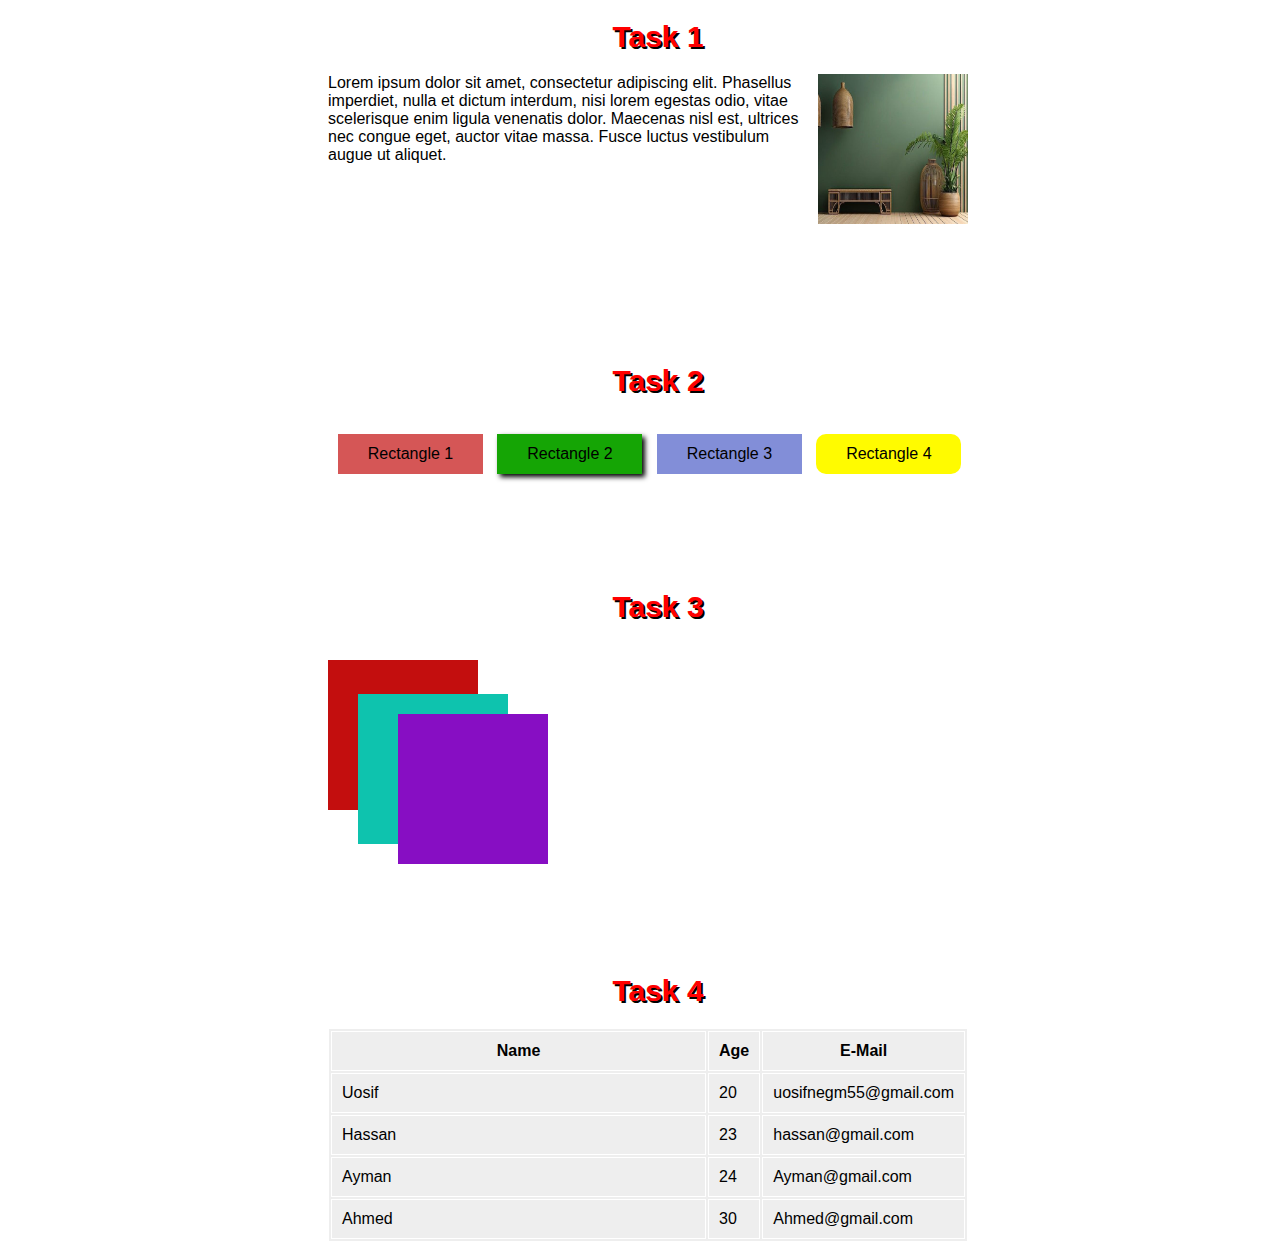
<file: Task_7/index.html>
<!DOCTYPE html>
<html lang="en">
<head>
    <meta charset="UTF-8">
    <meta name="viewport" content="width=device-width, initial-scale=1.0">
    <link rel="stylesheet" href="./style.css">
    <title>GDG</title>
</head>
<body>
    <!-- Container -->
    <div class="container">

        <!------- Task 1 ------->
        <h1>Task 1</h1>
    <p class="p1">
        <img src="./Media/eab4ee5d228bb4116ddbd824284b982dba8d99cf.jpg" alt="img" class="img">
        Lorem ipsum dolor sit amet, consectetur adipiscing elit. Phasellus imperdiet, nulla et dictum interdum,
        nisi lorem egestas odio, vitae scelerisque enim ligula venenatis dolor. Maecenas nisl est, ultrices nec congue eget, auctor vitae massa. Fusce luctus vestibulum augue ut aliquet.
    </p>

   <!------- Task 2 ------->
<div class="Two">
    <h1>Task 2</h1>
<p class="R1">Rectangle 1</p>
<p class="R2">Rectangle 2</p>
<p class="R3">Rectangle 3</p>
<p class="R4">Rectangle 4</p>
</div>

   <!------- Task 3 ------->
<div class="Three">
    <h1>Task 3</h1>
    <p class="i1"></p>
    <p class="i2"></p>
    <p class="i3"></p>
</div>

   <!------- Task 4------->

<div class="Four">
    <h1>Task 4</h1>
<table>
    <tr>
        <th>Name</th>
        <th>Age</th>
        <th>E-Mail</th>
    </tr>
    <tr>
        <td>Uosif</td>
        <td>20</td>
        <td>uosifnegm55@gmail.com</td>
    </tr>
    <tr>
        <td>Hassan</td>
        <td>23</td>
        <td>hassan@gmail.com</td>
    </tr>
    <tr>
        <td>Ayman</td>
        <td>24</td>
        <td>Ayman@gmail.com</td>
    </tr>
    <tr>
        <td>Ahmed</td>
        <td>30</td>
        <td>Ahmed@gmail.com</td>
    </tr>
</table>

</div>
</div>

</body>
</html>
</file>
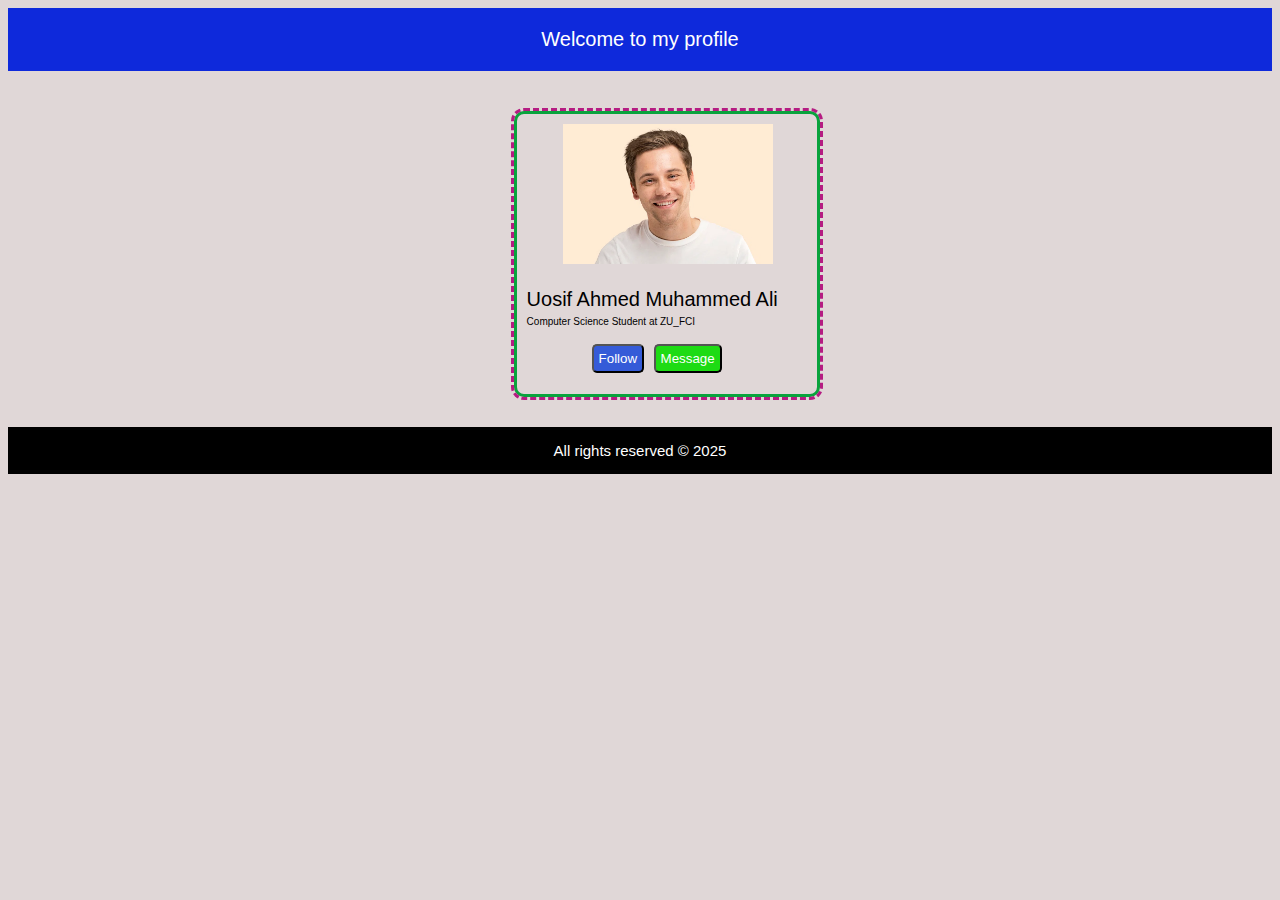
<file: Task_2/Html/index.html>
<!DOCTYPE html>
<html lang="en">
<head>
    <meta charset="UTF-8">
    <meta name="viewport" content="width=device-width, initial-scale=1.0">
    <link rel="stylesheet" href="/Task_2/CSS/style.css">
    <title>profile</title>
</head>
<body>
    <div class="header"> Welcome to my profile</div>

    <div class="container">
<img src="/Task_2/Media/profile.webp" alt="logo" class="img">

<div class="text">
    <p class="name">Uosif Ahmed Muhammed Ali </p>
   <span class="Dis"> Computer Science Student at ZU_FCI</span>
    </div>
    <div class="buttons">
        <button class="F">Follow</button>
        <button class="M">Message</button>
</div>
</div>
<div class="footer">
    All rights reserved © 2025
</div>
</body>
</html>
</file>
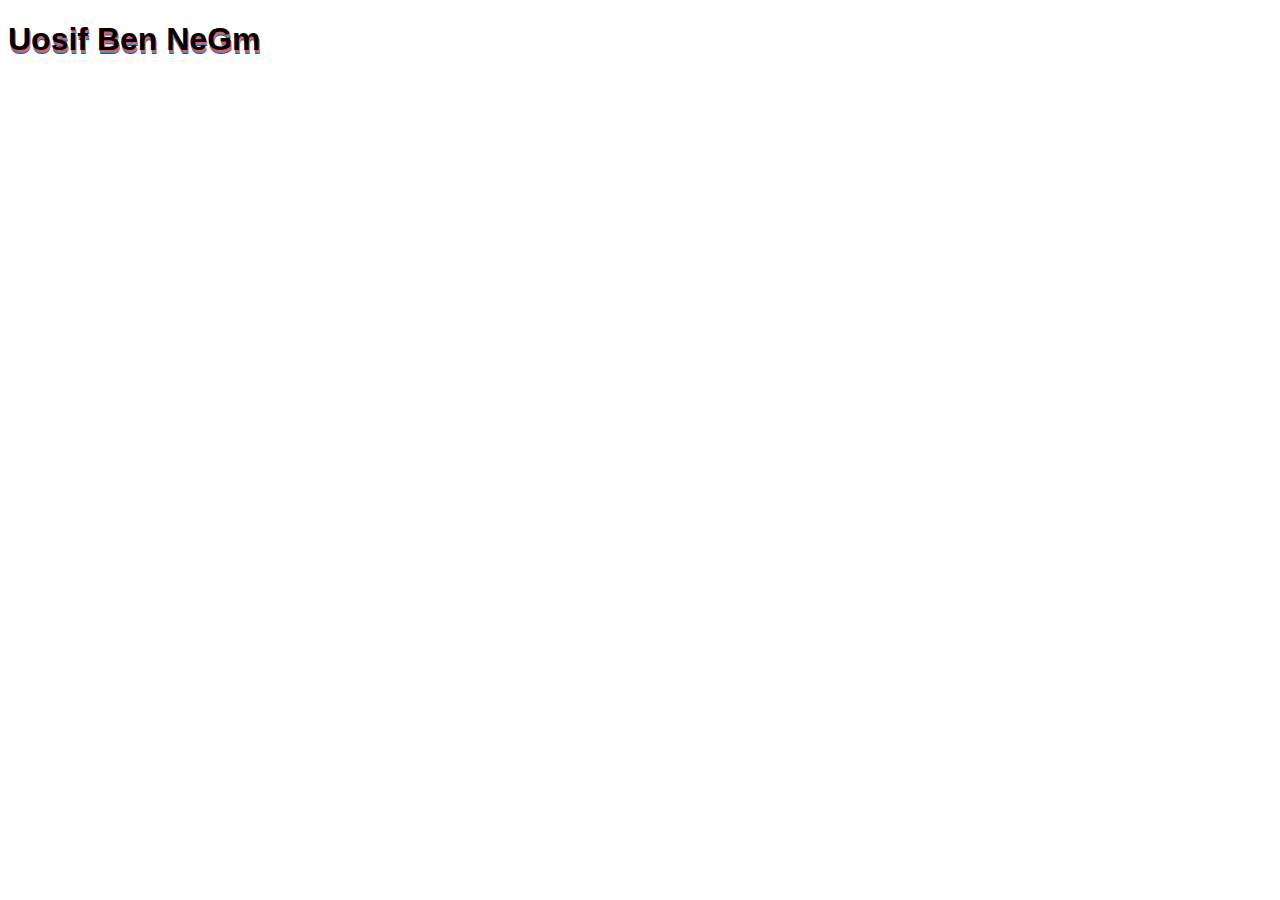
<file: Task_3/Ass_1/index.html>
<!DOCTYPE html>
<html lang="en">
<head>
  <meta charset="UTF-8">
  <meta name="viewport" content="width=device-width, initial-scale=1.0">
  <link rel="stylesheet" href="style.css">
  <title>Document</title>
</head>
<body>
  <h1> Uosif Ben NeGm</h1>
</body>
</html>
</file>
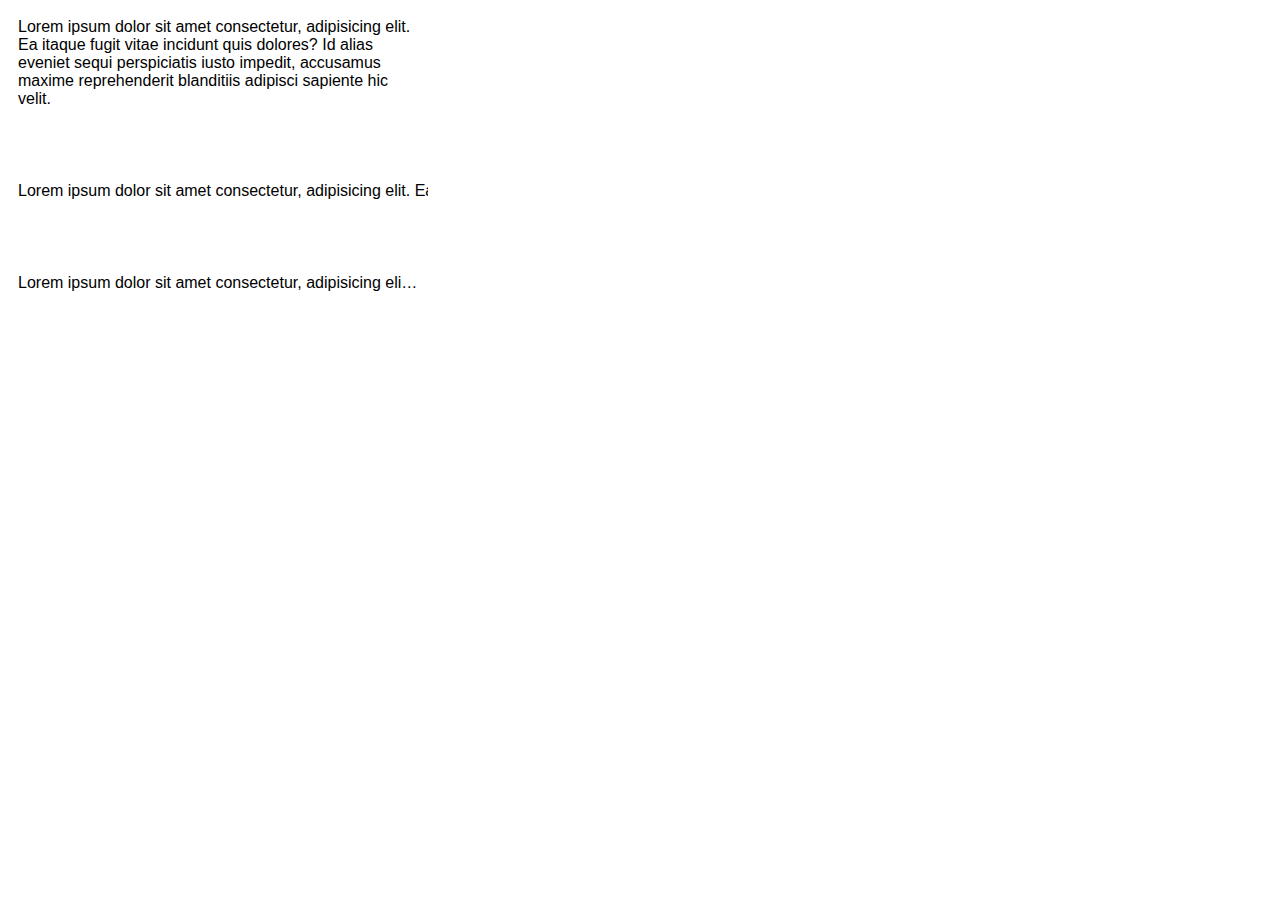
<file: Task_3/Ass_3/index.html>
<!DOCTYPE html>
<html lang="en">
<head>
    <meta charset="UTF-8">
    <meta name="viewport" content="width=device-width, initial-scale=1.0">
    <link rel="stylesheet" href="style.css">
    <title>Document</title>
</head>
<body>
    <div class="one">
        Lorem ipsum dolor sit amet consectetur, adipisicing elit.
        Ea itaque fugit vitae incidunt quis dolores? Id alias
        eveniet sequi perspiciatis iusto impedit,
        accusamus maxime reprehenderit blanditiis adipisci sapiente hic velit.
      </div>
      <br>
      <br>
      <br>
      <div class="two">
        Lorem ipsum dolor sit amet consectetur, adipisicing elit.
        Ea itaque fugit vitae incidunt quis dolores? Id alias
        eveniet sequi perspiciatis iusto impedit,
        accusamus maxime reprehenderit blanditiis adipisci sapiente hic velit.
      </div>
      <br>
      <br>
      <br>
      <div class="three">
        Lorem ipsum dolor sit amet consectetur, adipisicing elit.
        Ea itaque fugit vitae incidunt quis dolores? Id alias
        eveniet sequi perspiciatis iusto impedit,
        accusamus maxime reprehenderit blanditiis adipisci sapiente hic velit.
      </div>
</body>
</html>
</file>
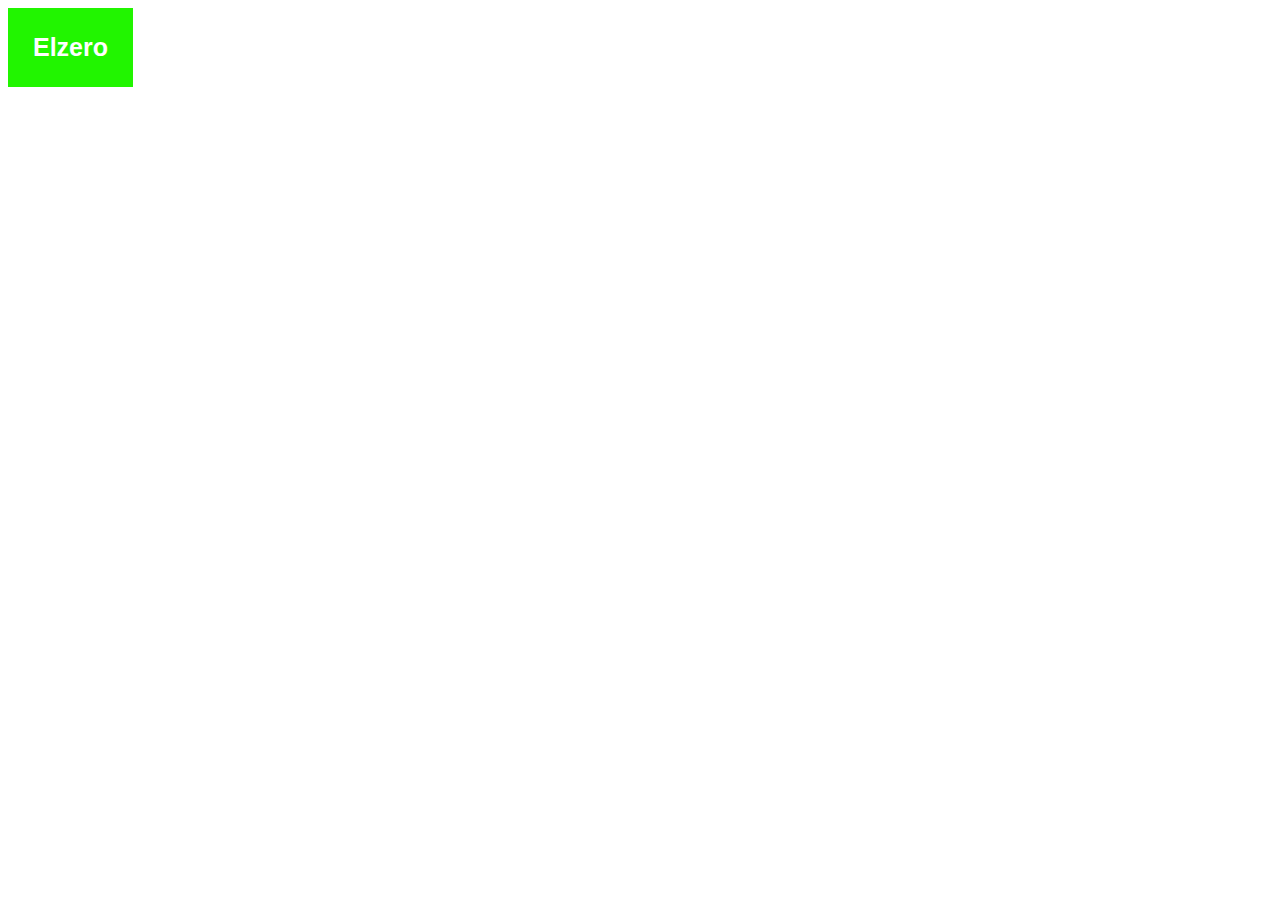
<file: Task_3/Ass_4/index.html>
<!DOCTYPE html>
<html lang="en">
<head>
    <meta charset="UTF-8">
    <meta name="viewport" content="width=device-width, initial-scale=1.0">
    <link rel="stylesheet" href="style.css">
    <title>Document</title>
</head>
<body>
    <a href="https://elzero.org" class="link">elzero</a>
</body>
</html>
</file>
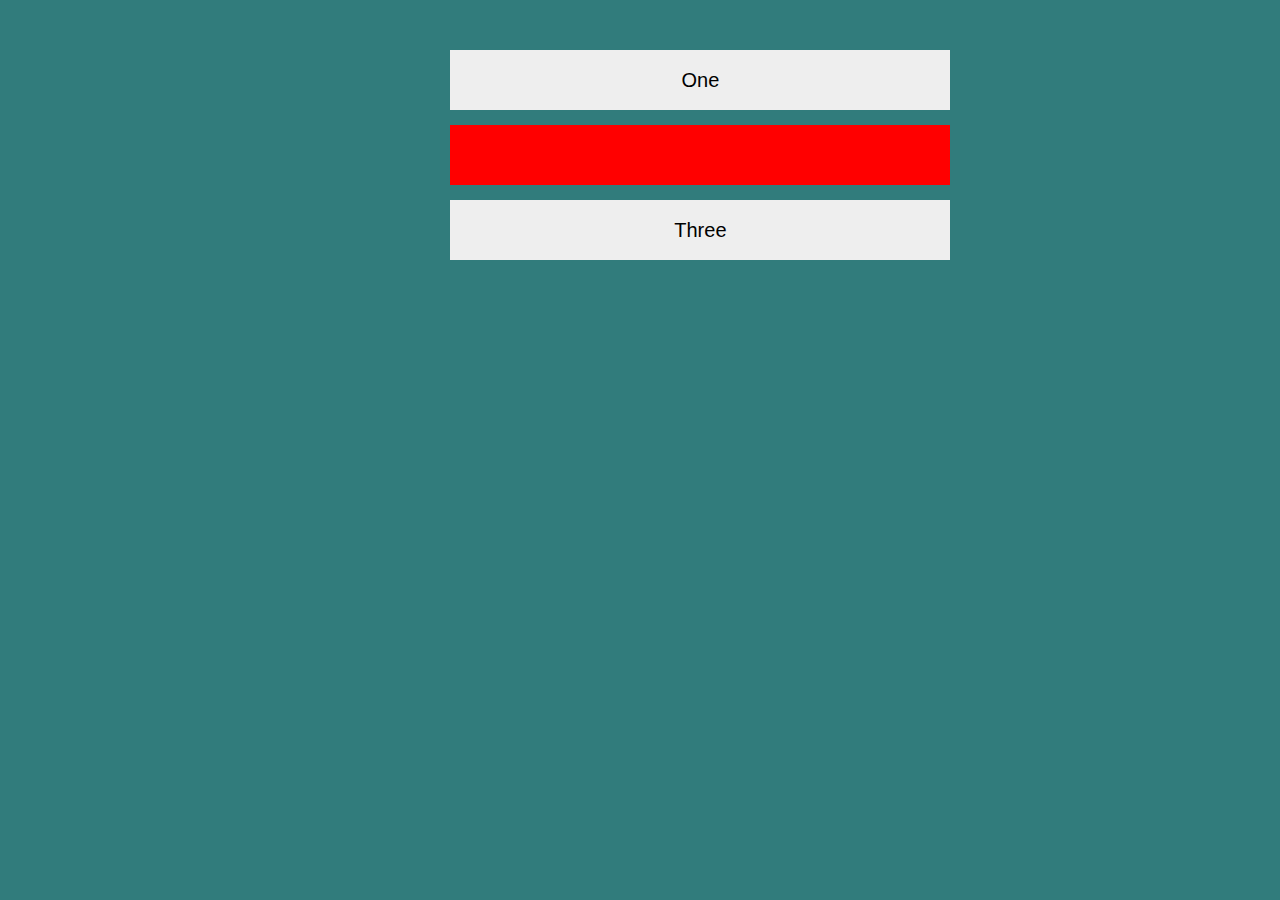
<file: Task_8/Ass_1/index.html>
<!DOCTYPE html>
<html lang="en">
<head>
    <meta charset="UTF-8">
    <meta name="viewport" content="width=device-width, initial-scale=1.0">
    <link rel="stylesheet" href="./style.css">
    <title>Ass_1</title>
</head>
<body>

<div>One</div>
<div></div>
<div>Three</div>

</body>
</html>
</file>
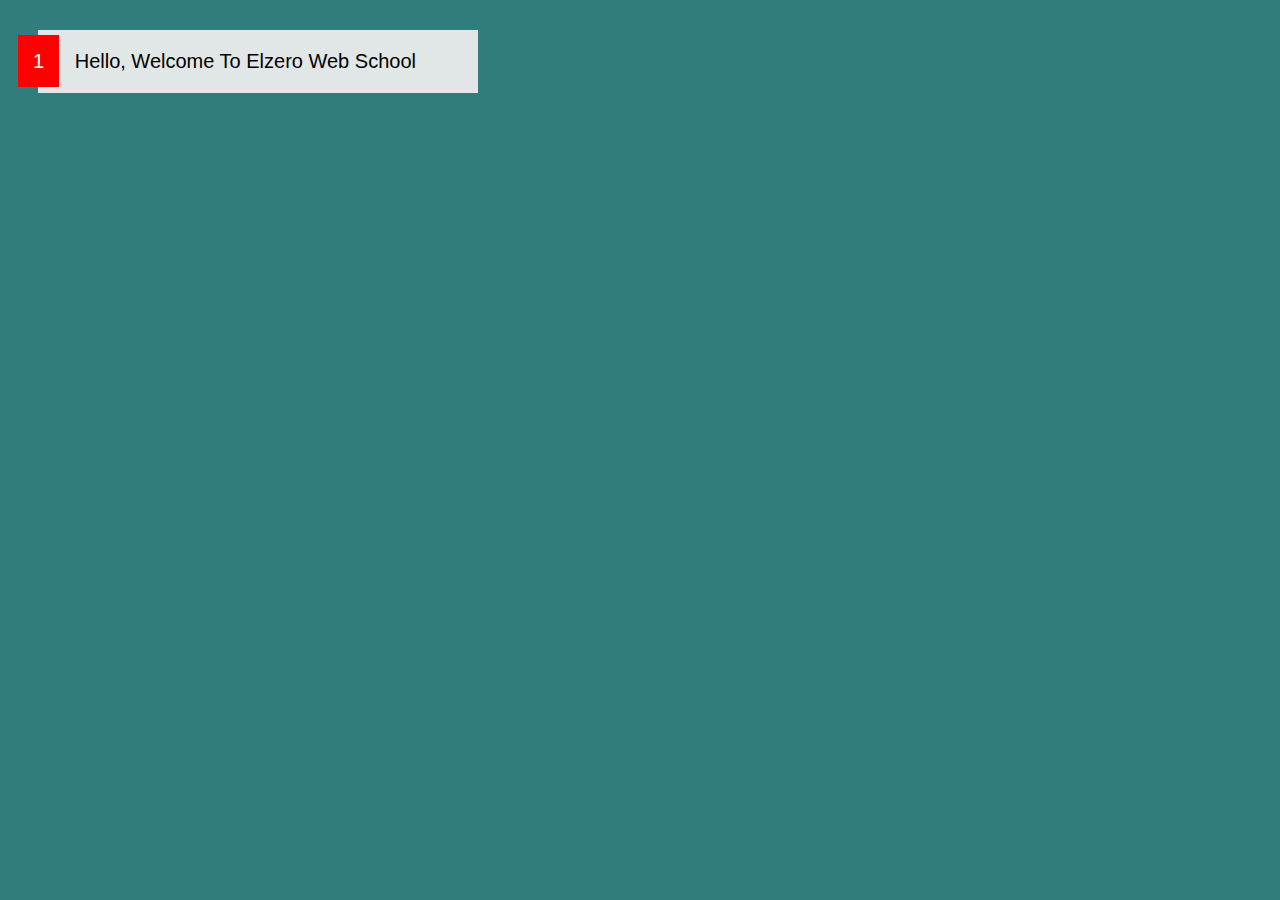
<file: Task_8/Ass_2/index.html>
<!DOCTYPE html>
<html lang="en">
<head>
    <meta charset="UTF-8">
    <meta name="viewport" content="width=device-width, initial-scale=1.0">
    <link rel="stylesheet" href="./style.css">
    <title>Ass_2</title>
</head>
<body>
    <div>1 Hello, Welcome To Elzero Web School</div>
</body>
</html>
</file>
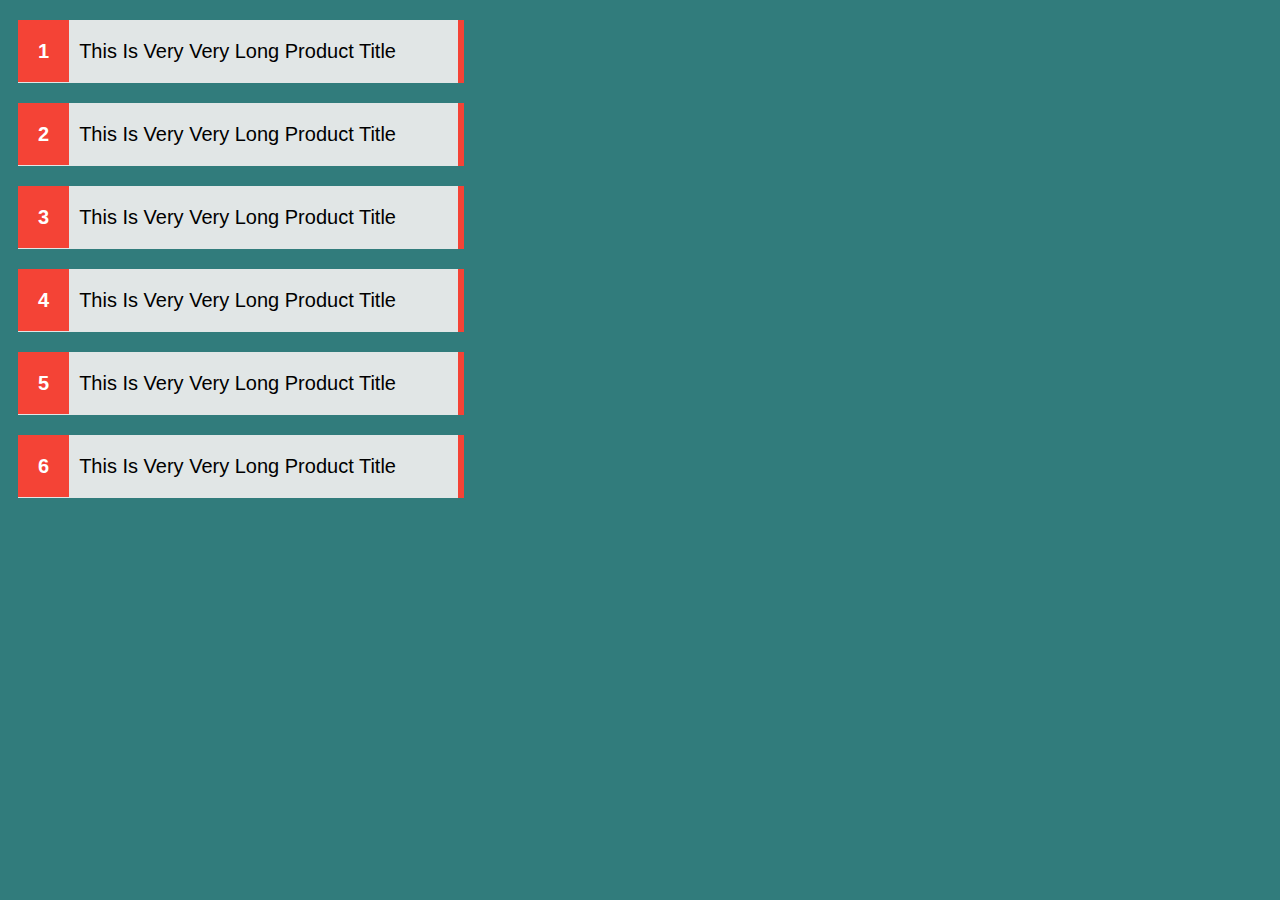
<file: Task_8/Ass_3/index.html>
<!DOCTYPE html>
<html lang="en">
<head>
    <meta charset="UTF-8">
    <meta name="viewport" content="width=device-width, initial-scale=1.0">
    <link rel="stylesheet" href="./style.css">
    <title>Ass_3</title>
</head>
<body>
<p>This Is Very Very Long Product Title</p>
<p>This Is Very Very Long Product Title</p>
<p>This Is Very Very Long Product Title</p>
<p>This Is Very Very Long Product Title</p>
<p>This Is Very Very Long Product Title</p>
<p>This Is Very Very Long Product Title</p>
</body>
</html>
</file>
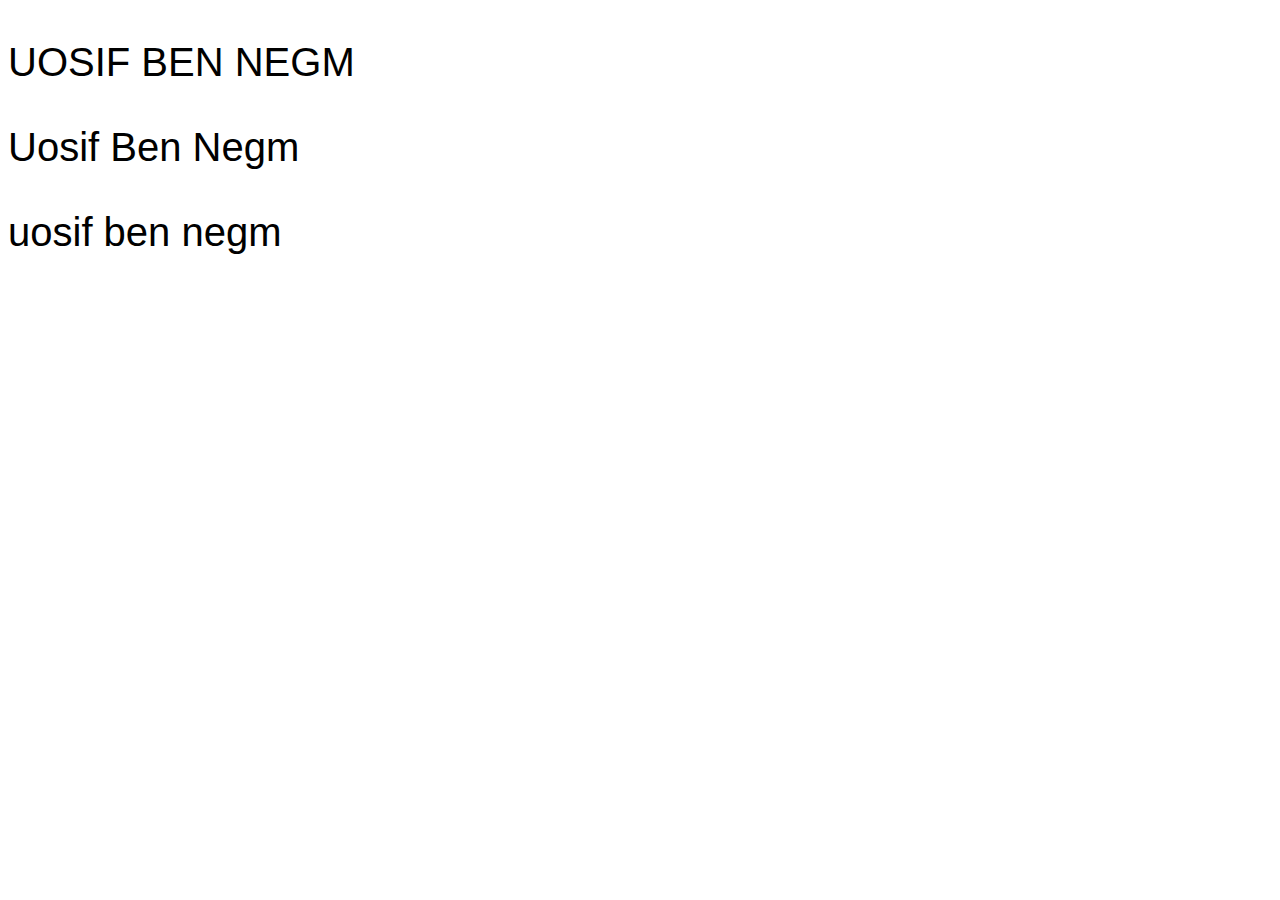
<file: Task_3/Ass_2/indes.html>
<!DOCTYPE html>
<html lang="en">
<head>
    <meta charset="UTF-8">
    <meta name="viewport" content="width=device-width, initial-scale=1.0">
    <link rel="stylesheet" href="style.css">
    <title>Document</title>
</head>
<body>
<p class="one">uosif ben negm</p>
<p class="two">uosif ben negm</p>
<p class="three">uosif ben negm</p>
</body>
</html>
</file>
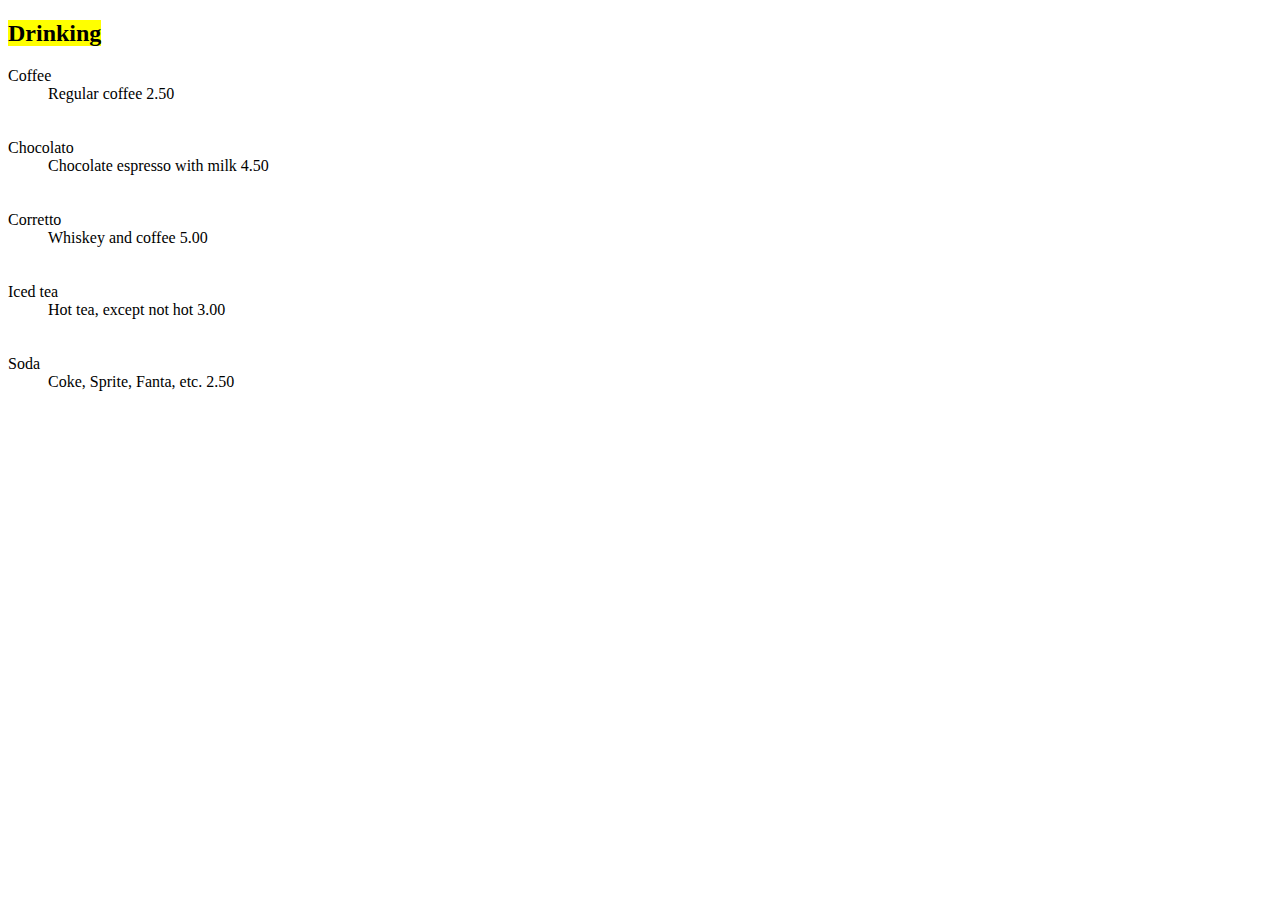
<file: GDG_ZAG_25/Task_1/Matrial/Drink.html>
<!DOCTYPE html>
<html lang="en">
<head>
    <meta charset="UTF-8">
    <meta name="viewport" content="width=device-width, initial-scale=1.0">
    <title>Drinking</title>
</head>
<body>
    <h2><mark>Drinking</mark></h2>
<dl>
 <dt>Coffee</dt>
 <dd>Regular coffee 2.50</dd>
<br>
<br>
<dt>Chocolato</dt>
<dd>Chocolate espresso with milk 4.50</dd>
<br>
<br>

<dt>Corretto</dt>
<dd>Whiskey and coffee 5.00</dd>
<br>
<br>

<dt>Iced tea</dt>
<dd>Hot tea, except not hot 3.00</dd>
<br>
<br>

<dt>Soda</dt>
<dd>Coke, Sprite, Fanta, etc. 2.50</dd>


</dl>
</body>
</html>
</file>
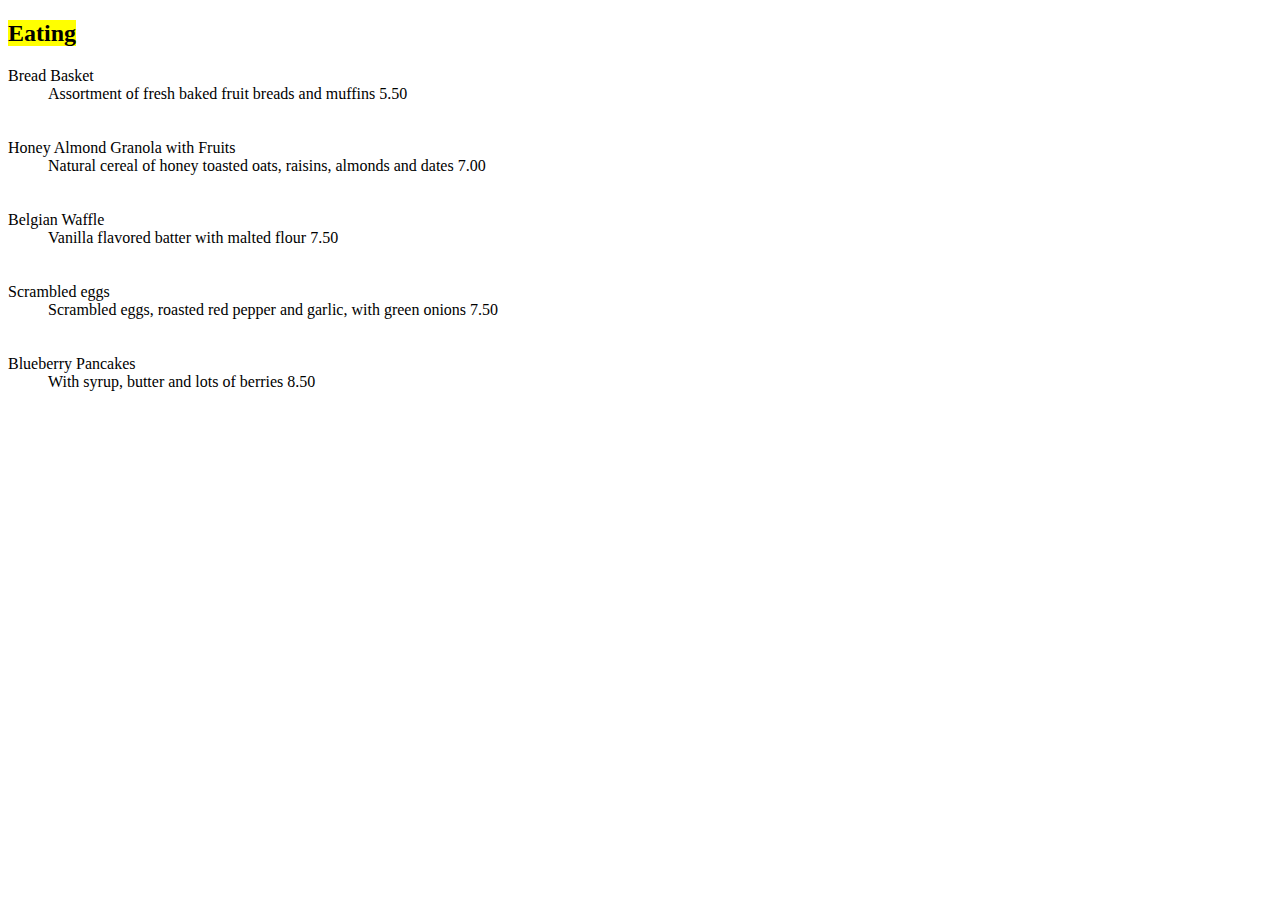
<file: GDG_ZAG_25/Task_1/Matrial/Eat.html>
<!DOCTYPE html>
<html lang="en">
<head>
    <meta charset="UTF-8">
    <meta name="viewport" content="width=device-width, initial-scale=1.0">
    <title>Eating</title>
</head>
<body>
<h2><mark>Eating</mark></h2>
<dl>
<dt> Bread Basket</dt>
<dd>Assortment of fresh baked fruit breads and muffins 5.50</dd>
<br>
<br>

<dt>Honey Almond Granola with Fruits</dt>
<dd>  Natural cereal of honey toasted oats, raisins, almonds and dates 7.00</dd>
<br>
<br>

<dt>Belgian Waffle</dt>
<dd>Vanilla flavored batter with malted flour 7.50</dd>
<br>
<br>

<dt>Scrambled eggs</dt>
<dd>Scrambled eggs, roasted red pepper and garlic, with green onions 7.50</dd>
<br>
<br>
<dt>Blueberry Pancakes</dt>
<dd>With syrup, butter and lots of berries 8.50</dd>
</dl>
<br>
</body>
</html>
</file>
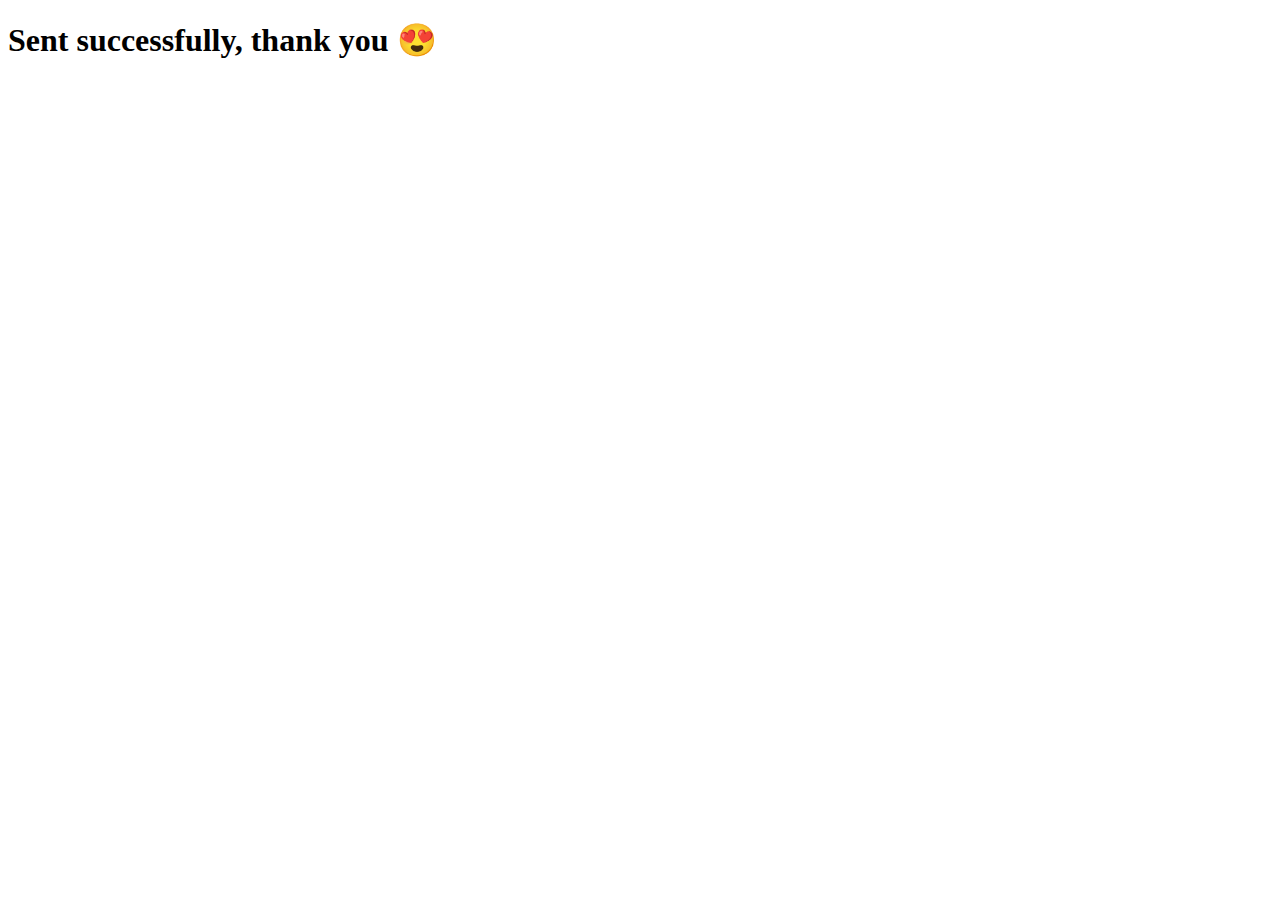
<file: GDG_ZAG_25/Task_1/Matrial/Message.html>
<!DOCTYPE html>
<html lang="en">
<head>
    <meta charset="UTF-8">
    <meta name="viewport" content="width=device-width, initial-scale=1.0">
    <title>message</title>
</head>
<body>
    <h1>Sent successfully, thank you 😍</h1>
</body>
</html>
</file>
<file: Task_7/style.css>
body{
    width: 100%;
    height: 100%;
    font-family: Arial, Helvetica, sans-serif;
}
.container{
    width: 50%;
    height: 100%;
    background-color: #ffffff;
    margin-left:25% ;
    
}

/*-------------- Task 1 -----------------*/
.img{
width: 150px;
height: 150px;
margin-left: 10px;
float: right;
}
/*-------------- Task 2 ---------------*/
.Two p{
 display: inline-block; 
 margin-left: 10px;
 
 text-align: center;
 line-height: 40px

}
h1{
    margin-left: 20px;
    margin-top: 20px;
    color: #ff0000;
    text-shadow: black 2px 2px 0px;
    font-size: 30px;
    text-align: center;
}
.Two{
    margin-top: 200px;
    width: 100%;
    height: 100%;
}



.R1,.R2,.R3,.R4{
    width: calc((100% - 60px) /4);
    height: 40px;
}
.R1{
    
    background-color: #d55656;

}
.R2{
    
    background-color: #15a505;
    box-shadow: 3px 3px 5px rgb(0, 0, 0);
}
.R3{
    
    background-color:#828ed8;
}
.R4{
    
    background-color: #fffb00;
    border-radius: 10px;
}
/*------------ Task 3 --------------*/
.Three{
    margin-top: 100px;
}
.Three p{
    width: 150px; 
    height: 150px;
    position: absolute;
}

.i1{
    background-color: #c30e0e;
    
    z-index: 1;
}
.i2{
    background-color: #0ec3ae;
    z-index: 2;
    margin-top: 50px;
    margin-left: 30px;
}
.i3{
    background-color: #870ec3;
    z-index: 3;
    margin-top: 70px;
    margin-left: 70px;
}

/*-------------------- Task 4 ----------------------*/

.Four{
    margin-top: 350px;
    
}
table,th ,td{
width: 100%;
border: #ffffff solid 1px;
background-color: #eeeeee; 
}
th , td {
    padding: 10px;
    margin-left: 5px;
}
</file>
<file: Task_2/CSS/style.css>
body{
    font-family: Arial, Helvetica, sans-serif;
    background-color: #d3c6c6b1;
}
.header{
background-color: rgb(14, 41, 219);
color: white;
padding: 20px;
text-align: center;
font-size: 20px;
}
.container{
    width: 300px;
    height: 280px;
    margin-left: 40%;
    margin-top: 40px;
    border:3px solid rgb(10, 163, 61);
    border-radius: 10px;
    outline:3px dashed rgb(181, 28, 130);

}
.img{
width: 70%;
padding: 10px;
margin-left: 12%;
}
.text{
    color:black;
    padding: 10px;
}

.name{
    font-size: 20px;
    display: inline;
}
.Dis{
    font-size: 10px;
}
.buttons{
    margin-left: 25%;
 
}
.F{
    background-color: rgb(53, 91, 216);
    border-radius: 5px;
    padding: 5px;
    color: white;
    cursor: pointer;
}
.M{
    background-color:rgb(30, 219, 20);
    border-radius: 5px;
    padding: 5px;
    margin: 5px;
    color: white;
    cursor: pointer;
}
.footer{
    background-color: black;
    color: white;
    margin-top: 30px;
    padding: 15px;
    text-align: center;
    font-size: 15px;
}
</file>
<file: Task_3/Ass_1/style.css>
h1{
    text-shadow: 1px 2px #ff5140, 1px 3px rgb(44, 155, 225), 1px 4px rebeccapurple;
    font-family: 'Gill Sans', 'Gill Sans MT', Calibri, 'Trebuchet MS', sans-serif;
}
</file>
<file: Task_3/Ass_3/style.css>
.one,.two,.three{
    width: 400px;
    padding: 10px;
    font-family: 'Gill Sans', 'Gill Sans MT', Calibri, 'Trebuchet MS', sans-serif;
}
.two{
    overflow: hidden;
    white-space: nowrap;
}
.three{
    overflow: hidden;
    white-space: nowrap;
    text-overflow: ellipsis;
}
</file>
<file: Task_3/Ass_4/style.css>
.link{
background-color: #21f500;
  color: white;
  padding: 25px 25px;
  text-align: center;
  text-decoration: none;
  display: inline-block;
  text-transform: capitalize;
  font-size: 25px;
  font-family: 'Gill Sans', 'Gill Sans MT', Calibri, 'Trebuchet MS', sans-serif;
  font-weight: 900;
}
</file>
<file: Task_8/Ass_1/style.css>
body{
   background-color:  rgb(49, 124, 124);
   margin-top: 50px;
}
div{
    width: 500px ;
    height: 60px;
    text-align: center ;
    line-height: 60px;
    font-size: 20px;
    margin-left: 35%;
    margin-top: 15px;
    font-family: Arial, Helvetica, sans-serif;
}
div:nth-child(1)
{
    background-color: #eeeeee;
}
div:nth-child(2)
{
    background-color: #ff0000;
}
div:nth-child(3)
{
    background-color: #eeeeee;
}
</file>
<file: Task_8/Ass_2/style.css>
body{
    background-color: rgb(49, 124, 124);
}

div{
    font-family: Arial, Helvetica, sans-serif;
 width: 400px;
padding: 20px;
 background-color: #eeee;
 font-size: 20px;
 margin-left: 30px;
 margin-top: 30px;
}

div::first-letter{
    color: #ffffff;
    background-color: red;
    padding: 15px;
    margin-right: 10px;
    margin-left: -40px;
}
</file>
<file: Task_8/Ass_3/style.css>
body{
    background-color: rgb(49, 124, 124);
}

p{
    width: 400px;
    padding: 20px;
    background-color: #eeee;
    font-family: Arial, Helvetica, sans-serif;
    font-size: 20px;
    margin-left: 10px;
    border-right: 6px solid #f44336;
}


p:nth-child(1)::before
{
content: "1";
}

/* --------- */

p:nth-child(2)::before
{
content: "2";
}

/* --------- */

p:nth-child(3)::before
{
content: "3";
}

/* --------- */

p:nth-child(4)::before
{
content: "4";
}

/* --------- */

p:nth-child(5)::before
{
content: "5";
}

/* --------- */

p:nth-child(6)::before
{
content: "6";
}


p::before{
background-color: #f44336;
color: white;
font-size: 20px;
font-weight: bold;
padding: 20px;
margin-right: 10px ;
margin-left: -20px ;
}
</file>
<file: Task_3/Ass_2/style.css>
.one{
    text-transform: uppercase;
}
.two{
    text-transform:capitalize
}
.three{
text-transform: none;
}
.one,.two,.three{
    font-family: 'Gill Sans', 'Gill Sans MT', Calibri, 'Trebuchet MS', sans-serif;
    font-size:40px;
}
</file>
